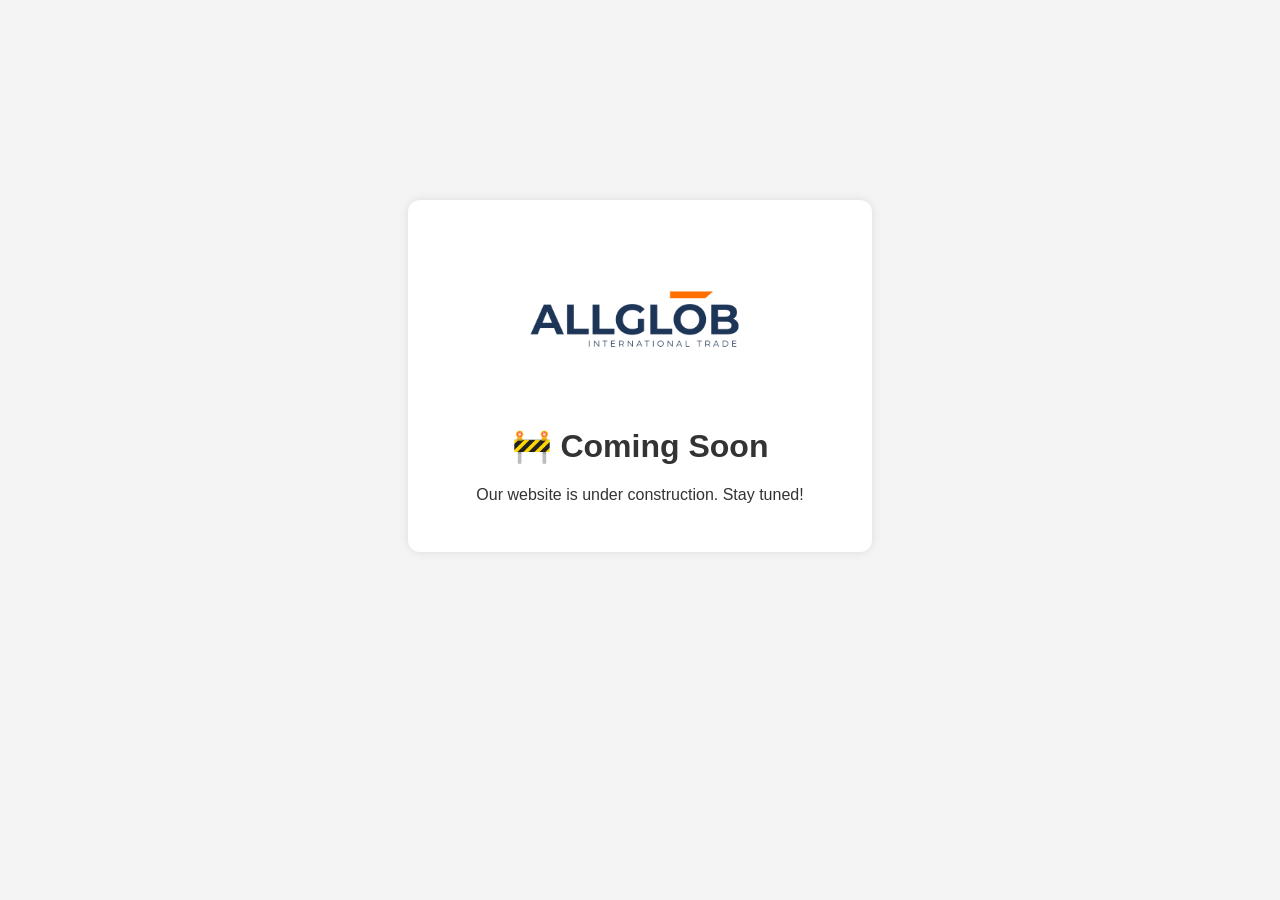
<file: index.html>
<!DOCTYPE html>
<html lang="en">
<head>
  <meta charset="UTF-8" />
  <meta name="viewport" content="width=device-width, initial-scale=1.0"/>
  <title>Coming Soon</title>
  <link rel="stylesheet" href="coming-soon.css" />
</head>
<body>
  <div class="container">
      <!-- Company Logo -->
    <img src="logo.jpeg" alt="Company Logo" class="logo" />
    <h1>🚧 Coming Soon</h1>
    <p>Our website is under construction. Stay tuned!</p>
  </div>
</body>
</html>
</file>
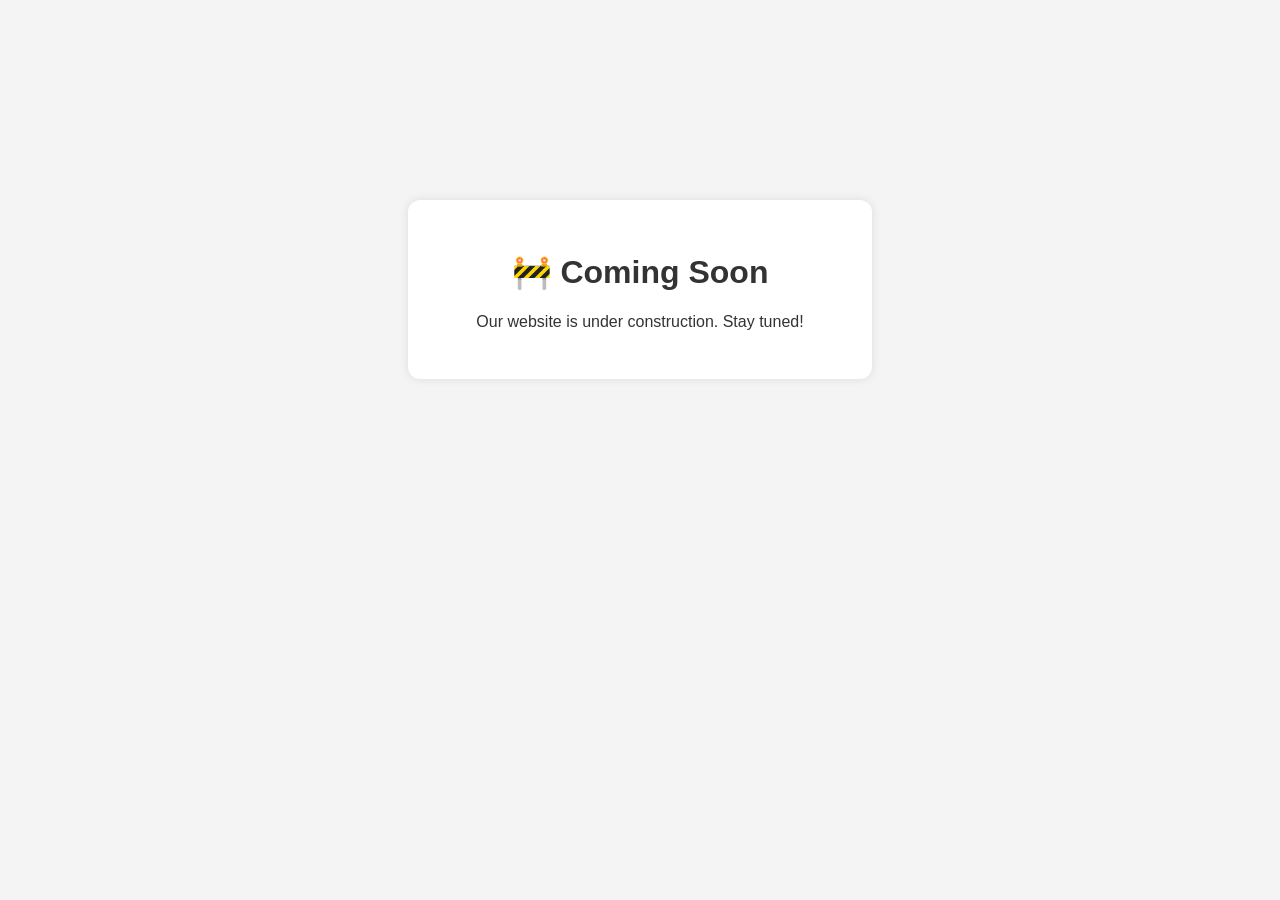
<file: coming-soon.html>
<!DOCTYPE html>
<html lang="en">
<head>
  <meta charset="UTF-8" />
  <meta name="viewport" content="width=device-width, initial-scale=1.0"/>
  <title>Coming Soon</title>
  <link rel="stylesheet" href="coming-soon.css" />
</head>
<body>
  <div class="container">
    <h1>🚧 Coming Soon</h1>
    <p>Our website is under construction. Stay tuned!</p>
  </div>
</body>
</html>
</file>
<file: coming-soon.css>
body {
    background: #f4f4f4;
    font-family: Arial, sans-serif;
    text-align: center;
    padding-top: 15%;
    color: #333;
  }
  
  .container {
    background: white;
    padding: 2em;
    border-radius: 12px;
    width: 90%;
    max-width: 400px;
    margin: auto;
    box-shadow: 0 0 10px rgba(0,0,0,0.1);
  }
  
  .notify-form input {
    padding: 10px;
    width: 70%;
    border: 1px solid #ccc;
    border-radius: 4px;
  }
  
  .notify-form button {
    padding: 10px;
    border: none;
    background-color: #0c2340;
    color: white;
    border-radius: 4px;
    margin-left: 8px;
    cursor: pointer;
  }
.logo {
  width: 300px;
  height: auto;
}
</file>
